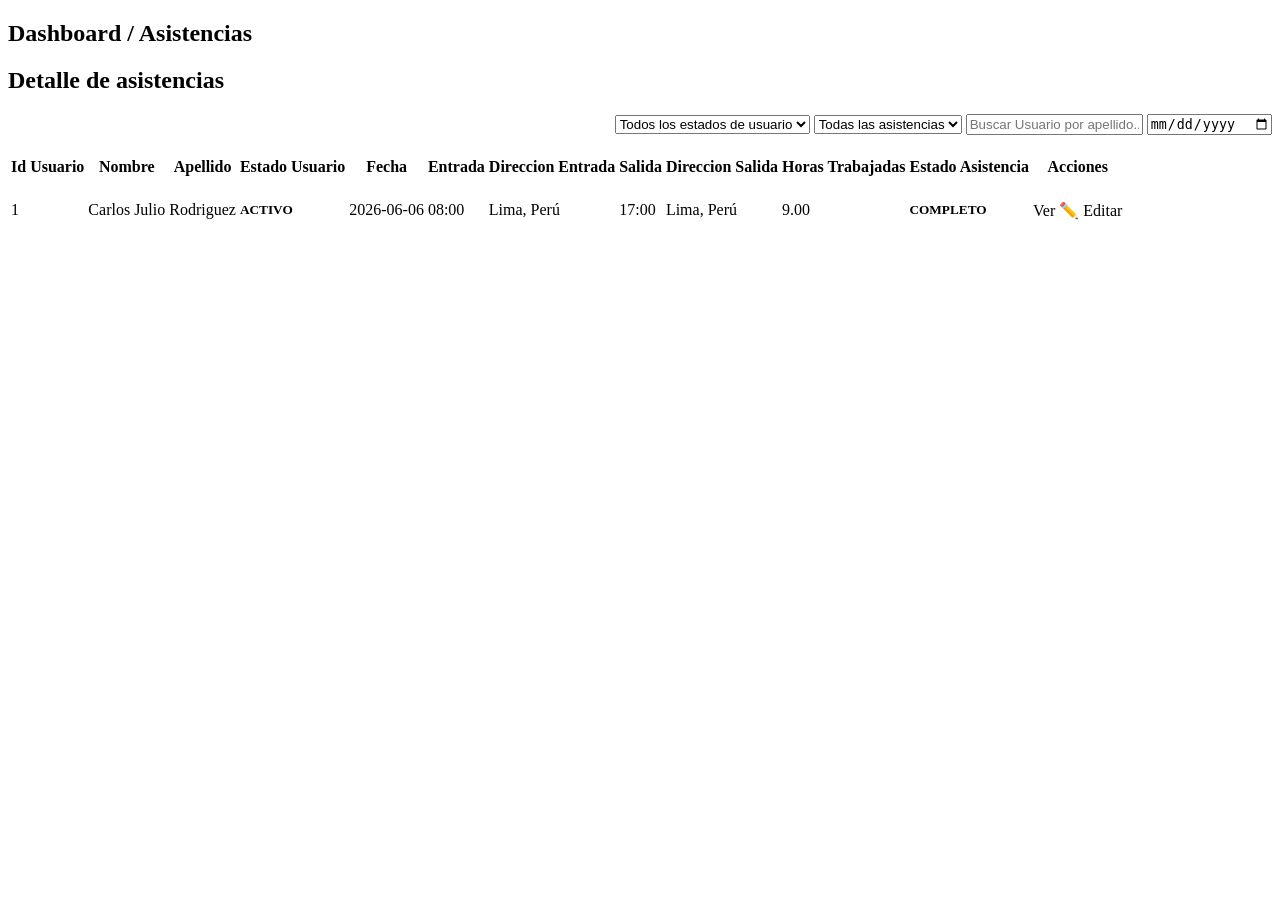
<file: src/main/resources/templates/admin/asistencias.html>
<!DOCTYPE html>
<html lang="en" xmlns:th="http://www.thymeleaf.org">
<head>
<meta charset="UTF-8">
<title>Asistencia - MyAttendanceApp</title>
	<link rel="stylesheet" th:href="@{/colors/colores.css}">
    <link rel="stylesheet" th:href="@{/css/layout.css}">
    <link rel="stylesheet" th:href="@{/css/table.css}">
    <link rel="stylesheet" th:href="@{/css/asistencias.css}">
</head>
<body>
	
	<header>
    	<div th:replace="~{fragments/navegator :: navegator}"></div>
	</header>

	<main>
    	<div class="container">
        <section class="container-top">
            <div th:replace="~{fragments/perfiltop :: perfiltop}"></div>
        </section>
        
        <section class="container-body">
          <div class="guia">
            <h2 class="main-guia">Dashboard / Asistencias</h2>
          </div>
          <div class="title">
            <h1>Detalle de asistencias</h1>
          </div>
          <div
            style="
              display: flex;
              flex-direction: row-reverse;
              justify-content: space-between;
              margin-bottom: 20px;
            "
          >
            <div class="filtros-asistencias">
              <select id="filtroDisponibilidad">
                <option value="">Todos los estados de usuario</option>
                <option value="DISPONIBLE">ACTIVO</option>
                <option value="OCUPADO">VACACIONES</option>
                <option value="CESADO">CESADO</option>
              </select>

              <select id="filtroAsistencias">
                <option value="">Todas las asistencias</option>
                <option value="COMPLETO">COMPLETO</option>
                <option value="TARDANZA">TARDANZA</option>
                <option value="FALTA">FALTA</option>
                <option value="PERMISO">PERMISO</option>
              </select>

              <input
                type="text"
                id="buscadorNombre"
                placeholder="Buscar Usuario por apellido..."
              />
              <input type="date" id="filtroFecha" />
            </div>
          </div>
          <div class="tabla">
            <table>
              <thead>
                <tr>
                  <th>Id Usuario</th>
                  <th>Nombre</th>
                  <th>Apellido</th>
                  <th>Estado Usuario</th>
                  <th>Fecha</th>
                  <th>Entrada</th>
                  <th>Direccion Entrada</th>
                  <th>Salida</th>
                  <th>Direccion Salida</th>
                  <th>Horas Trabajadas</th>
                  <th>Estado Asistencia</th>
                  <th>Acciones</th>
                </tr>
              </thead>
              <tbody id="tbodyAsistencias">
    <tr th:each="asis : ${asistencias}">
        <td th:text="${asis.idusuario}">1</td>
        <td th:text="${asis.nombres}">Carlos Julio</td>
        <td th:text="${asis.apellidos}">Rodriguez</td>

        <td>
            <div class="estado-text"
                 th:classappend="${asis.estadoUsuario == 'Activo'} ? ' estado-disponible' : 
                                 (${asis.estadoUsuario == 'Vacaciones'} ? ' estado-vacaciones' : ' estado-cesado')">
                <h5 th:text="${asis.estadoUsuario}">ACTIVO</h5>
            </div>
        </td>

        <td th:text="${asis.fecha}">2026-06-06</td>
        <td th:text="${asis.horaentrada}">08:00</td>
        <td th:text="${asis.direntrada}">Lima, Perú</td>
        <td th:text="${asis.horasalida}">17:00</td>
        <td th:text="${asis.dirsalida}">Lima, Perú</td>
        <td th:text="${asis.horastrabajadas}">9.00</td>

        <td>
            <div class="estado-text"
                 th:classappend="${asis.estadoAsistencia == 'Completo'} ? ' estado-completo' :
                                 (${asis.estadoAsistencia == 'Tardanza'} ? ' estado-tardanza' :
                                 (${asis.estadoAsistencia == 'Falta'} ? ' estado-falta' : ' estado-permiso'))">
                <h5 th:text="${asis.estadoAsistencia}">COMPLETO</h5>
            </div>
        </td>

        <td>
            <div class="buttons-table">
                <a class="button-crud btn-details"
                   th:href="@{/admin/asistencias/{id}(id=${asis.idasistencia})}">
                    Ver
                </a>

                <a th:href="@{/admin/asistencias/editar/{id}(id=${asis.idasistencia})}"
				   class="btn-edit">
				    ✏️ Editar
				</a>
            </div>
        </td>
    </tr>
</tbody>
            </table>
          </div>
        </section>

	 </div>
	</main>
</body>
</html>
</file>
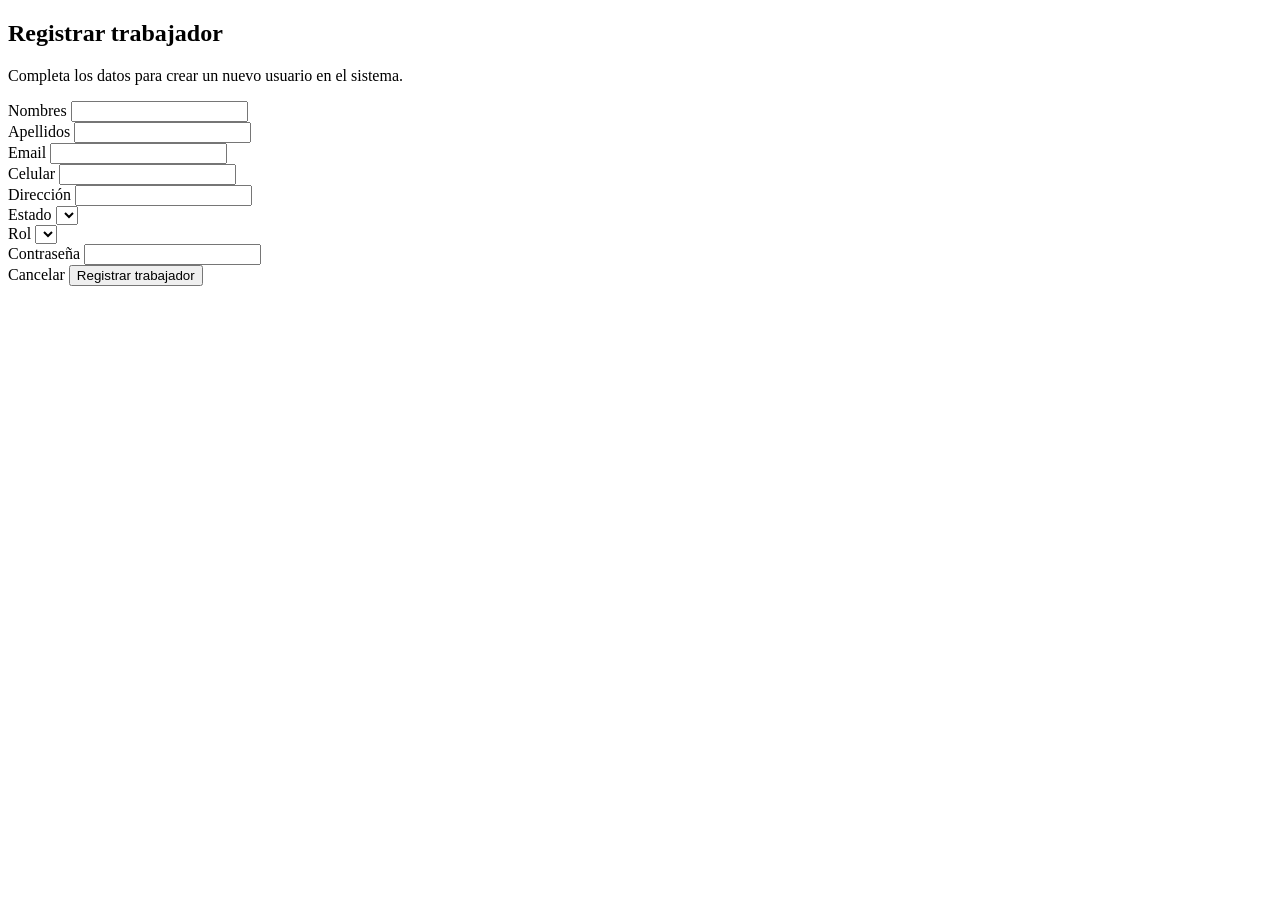
<file: src/main/resources/templates/admin/crearusuario.html>
<!DOCTYPE html>
<html lang="en" xmlns:th="http://www.thymeleaf.org">
<head>
<meta charset="UTF-8">
<title>registrar</title>
<link rel="stylesheet" th:href="@{/css/editarusuario.css}">
</head>
<body>

<div class="edit-page">

    <div class="edit-card">

        <div class="edit-header">
            <h2>Registrar trabajador</h2>
            <p>Completa los datos para crear un nuevo usuario en el sistema.</p>
        </div>

        <form th:action="@{/admin/trabajadores/guardar}" method="post">

            <div class="form-grid">

                <div class="form-group">
                    <label>Nombres</label>
                    <input type="text" name="nombres" required>
                </div>

                <div class="form-group">
                    <label>Apellidos</label>
                    <input type="text" name="apellidos" required>
                </div>

                <div class="form-group">
                    <label>Email</label>
                    <input type="email" name="email" required>
                </div>

                <div class="form-group">
                    <label>Celular</label>
                    <input type="text" name="celular" required>
                </div>

                <div class="form-group full">
                    <label>Dirección</label>
                    <input type="text" name="direccion">
                </div>

                <div class="form-group">
                    <label>Estado</label>
                    <select name="idestado" required>
                        <option th:each="e : ${estados}"
                                th:value="${e.idestado}"
                                th:text="${e.descripcion}">
                        </option>
                    </select>
                </div>

                <div class="form-group">
                    <label>Rol</label>
                    <select name="idrol" required>
                        <option th:each="r : ${roles}"
                                th:value="${r.idrol}"
                                th:text="${r.descripcion}">
                        </option>
                    </select>
                </div>

                <div class="form-group full">
                    <label>Contraseña</label>
                    <input type="password" name="pwd" th:minlength="8" required>
                </div>

            </div>

            <div class="edit-actions">
                <a th:href="@{/admin/trabajadores}" class="btn-cancelar">
                    Cancelar
                </a>
                <button type="submit" class="btn-guardar">
                    Registrar trabajador
                </button>
            </div>

        </form>

    </div>

</div>

</body>
</html>
</file>
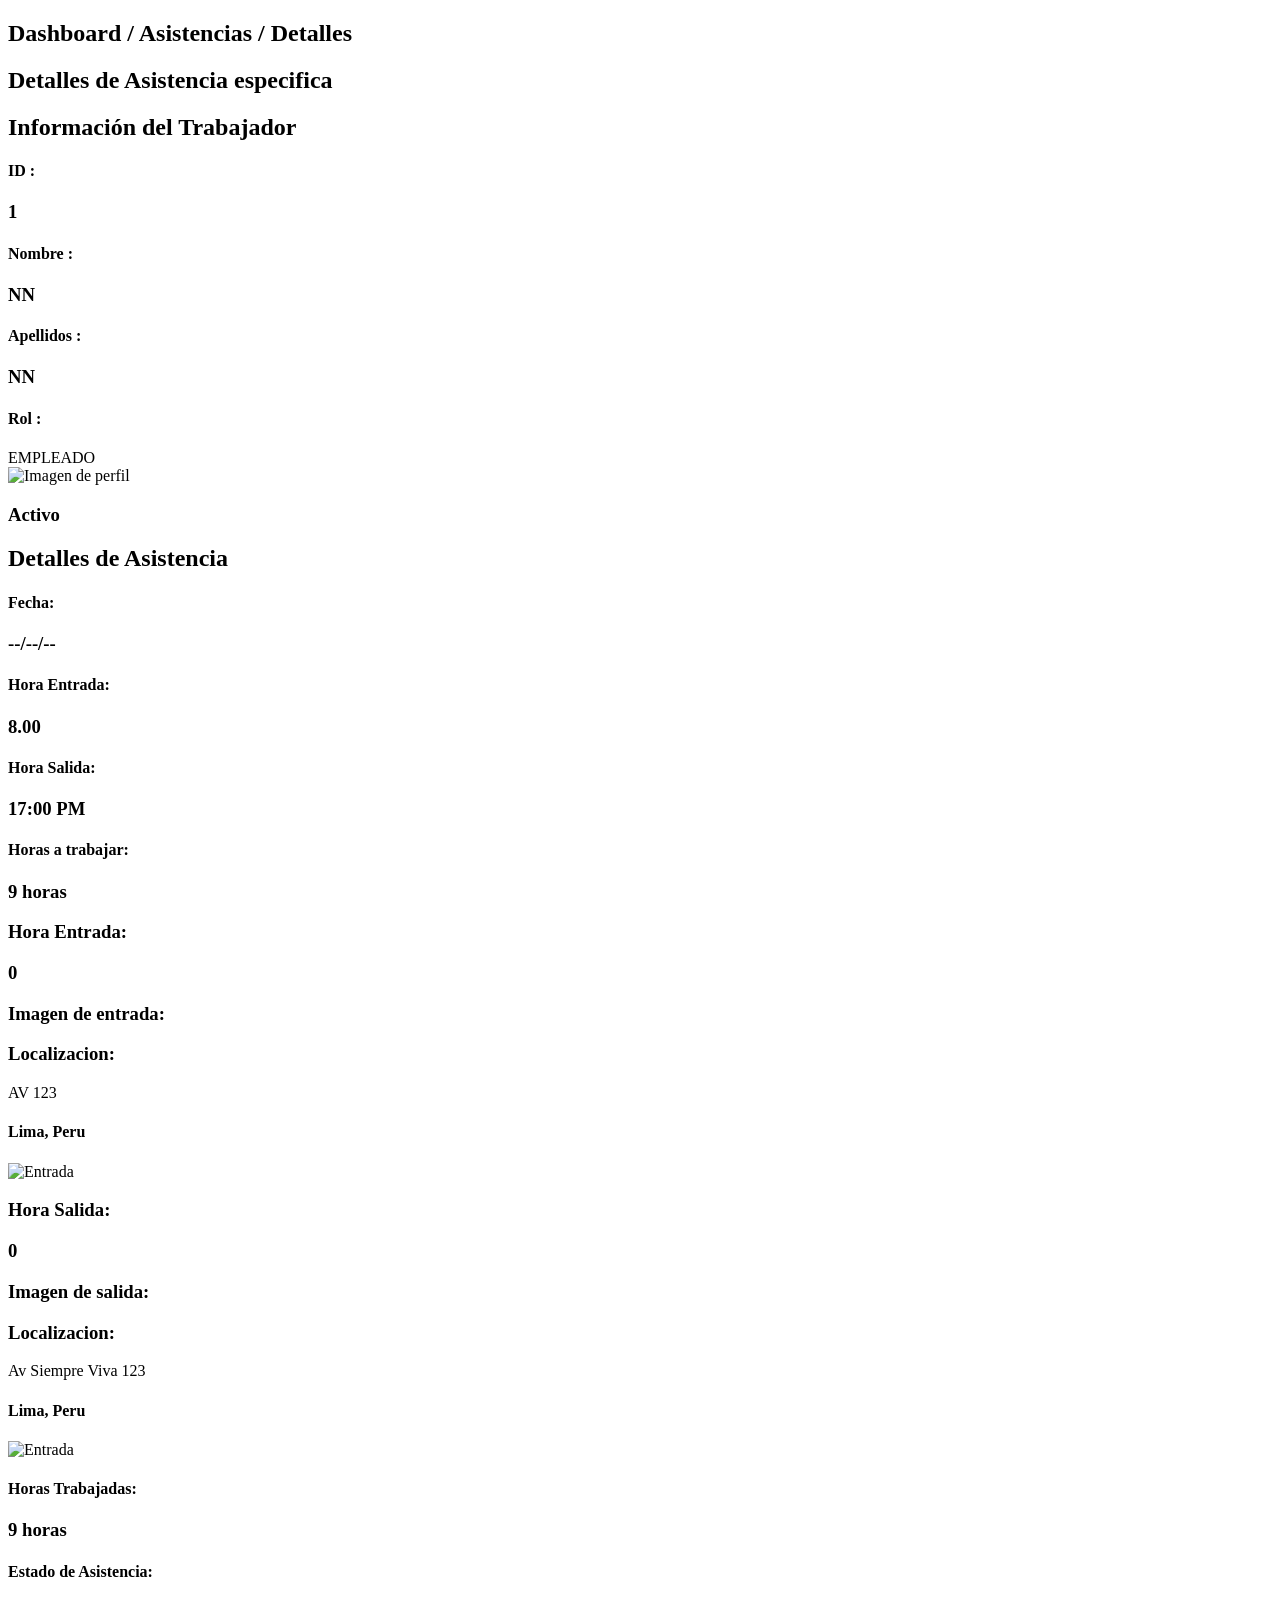
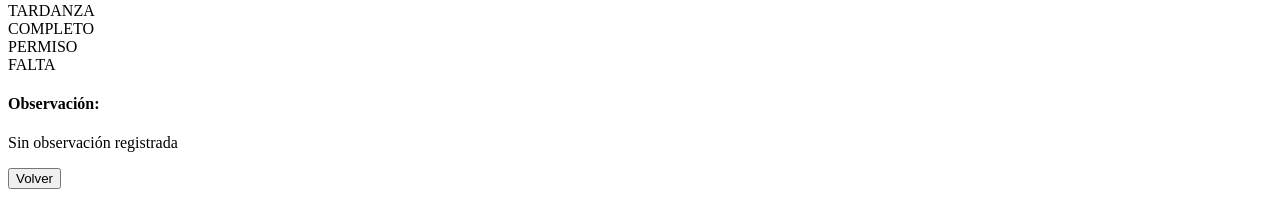
<file: src/main/resources/templates/admin/detalleasistencia.html>
<!DOCTYPE html>
<html lang="es" xmlns:th="http://www.thymeleaf.org">
<head>
<meta charset="UTF-8">
 <title>Detalles de Asistencia - MyAttendanceApp</title>

    <link rel="stylesheet" th:href="@{/colors/colores.css}">
    <link rel="stylesheet" th:href="@{/css/layout.css}">
    <link rel="stylesheet" th:href="@{/css/detalle-asistencia.css}">
    <link rel="stylesheet" th:href="@{/css/table.css}">
</head>
<body>

	<header>
    	<div th:replace="~{fragments/navegator :: navegator}"></div>
	</header>

	<main>
        <div class="container">
        
			<section class="container-top">
            	<div th:replace="~{fragments/perfiltop :: perfiltop}"></div>
        	</section>
        	
            <section class="container-body">
                <div class="guia">
                    <h2 class="main-guia">Dashboard / Asistencias / Detalles</h2>
                </div>
                    <div class="title">
                    <h1>Detalles de Asistencia especifica</h1>
                </div>
                <div class="details-section">
                    <div class="details-card">
                        <h2>Información del Trabajador</h2>
                        <div class="details-user">
                            <div class="user-info-1">
                                <div class="info"><h4>ID :</h4><h3 th:text="${usuario.idusuario}">1</h3></div>
                                <div class="info"><h4>Nombre :</h4><h3 th:text="${usuario.nombres}">NN</h3></div>
                                <div class="info"><h4>Apellidos :</h4><h3 th:text="${usuario.apellidos}">NN</h3></div>
                                <div class="info">
                                    <h4>Rol :</h4>
                                    <div class="user-rol">EMPLEADO</div>
                                </div>
                            </div>
                            <div class="user-info-2">
                                <div class="user-img">
                                    <img th:src="${usuario.fotoperfil != null ? usuario.fotoperfil : '/img/icon/Icon_Perfil.webp'}"
     								alt="Imagen de perfil">
                                </div>
                                <div class="user-estado">
                                    <h3>Activo</h3>
                                </div>
                            </div>
                        </div>
                    </div>

                    <div class="details-card">
                        <h2>Detalles de Asistencia</h2>
                        <div class="details-asistencia-box">
                            <div class="fecha">
                                <h4>Fecha:</h4>
                                <h3 th:text="${asistencia.fecha}">--/--/--</h3>

                            </div>
                            
                            <div class="hora-max">
                                <h4>Hora Entrada:</h4> <h3>8.00</h3>
                                <h4>Hora Salida:</h4> <h3>17:00 PM</h3>
                                <h4>Horas a trabajar:</h4> <h3>9 horas</h3>
                            </div>
                            <div class="asistencia-user">
                                <div class="user-hora-box">
                                    <div class=" user-hora entrada">
                                        <h3>Hora Entrada:</h3> <h3 th:text="${asistencia.horaentrada != null ? asistencia.horaentrada : '-'}">0</h3>
                                    </div>
                                    <div class="user-asistencia-info">
                                        <div class="user-asistencia-info-box">
                                            <h3>Imagen de entrada:</h3>
                                            <div class="localizacion">
                                                <h3>Localizacion:</h3>
                                                <div class="localizacion-info">
                                                    <p th:text="${asistencia.direntrada != null ? asistencia.direntrada : 'Sin dirección'}">
													    AV 123
													</p>
                                                    <h4>Lima, Peru</h4>
                                                </div>
                                            </div>
                                        </div>
                                        <div class="asistencia-imagen">
                                            <img th:src="${asistencia.fotoentrada != null ? asistencia.fotoentrada : '/img/icon/Icon_Calendar.png'}"
     											alt="Entrada">
                                        </div>
                                    </div>
                                </div>
                                
                                <div class="user-hora-box">
                                    <div class=" user-hora salida">
                                        <h3>Hora Salida:</h3> <h3 th:text="${asistencia.horasalida != null ? asistencia.horasalida : '-'}">0</h3>
                                    </div>
                                    <div class="user-asistencia-info">
                                        <div class="user-asistencia-info-box">
                                            <h3>Imagen de salida:</h3>
                                            <div class="localizacion">
                                                <h3>Localizacion:</h3>
                                                <div class="localizacion-info">
                                                    <p th:text="${asistencia.dirsalida != null ? asistencia.dirsalida : 'Sin dirección'}">
													    Av Siempre Viva 123
													</p>
                                                    <h4>Lima, Peru</h4>
                                                </div>
                                            </div>
                                        </div>
                                        <div class="asistencia-imagen">
                                            <img th:src="${asistencia.fotosalida != null ? asistencia.fotosalida : '/img/icon/Icon_Calendar.png'}"
     											alt="Entrada">
                                        </div>
                                    </div>
                                </div>
                            </div>

                            <div class="horas-user">
                                <h4>Horas Trabajadas:</h4>
                                <h3 th:text="${asistencia.horastrabajadas != null ? asistencia.horastrabajadas + ' horas' : '0 horas'}">
								    9 horas
								</h3>
                            </div>

                            <div class="estado-asistencia">
                                <h4>Estado de Asistencia:</h4>
                                <div class="estado-text estado-completo">
                                    <div th:switch="${asistencia.idestadoasis}">
									    <div th:case="1" class="estado-text estado-tardanza">TARDANZA</div>
									    <div th:case="2" class="estado-text estado-completo">COMPLETO</div>
									    <div th:case="3" class="estado-text estado-permiso">PERMISO</div>
									    <div th:case="4" class="estado-text estado-falta">FALTA</div>
									</div>
                                </div>  
                            </div>
                            
                            <div class="observacion-asistencia">
							    <h4>Observación:</h4>
							
							    <div class="observacion-box">
							        <p th:text="${asistencia.observacion != null && !asistencia.observacion.isEmpty() 
							                    ? asistencia.observacion 
							                    : 'Sin observación registrada'}">
							            Sin observación registrada
							        </p>
							    </div>
							</div>

                        </div>
                    </div>

                    <section class="container-bottom">
                        <div class="buttons-bottom">
                            <button class="btn-secondary" onclick="window.history.back()">Volver</button>
                        </div>
                    </section>
                  </div>
            </section>

        </div>
    </main>

</body>
</html>
</file>
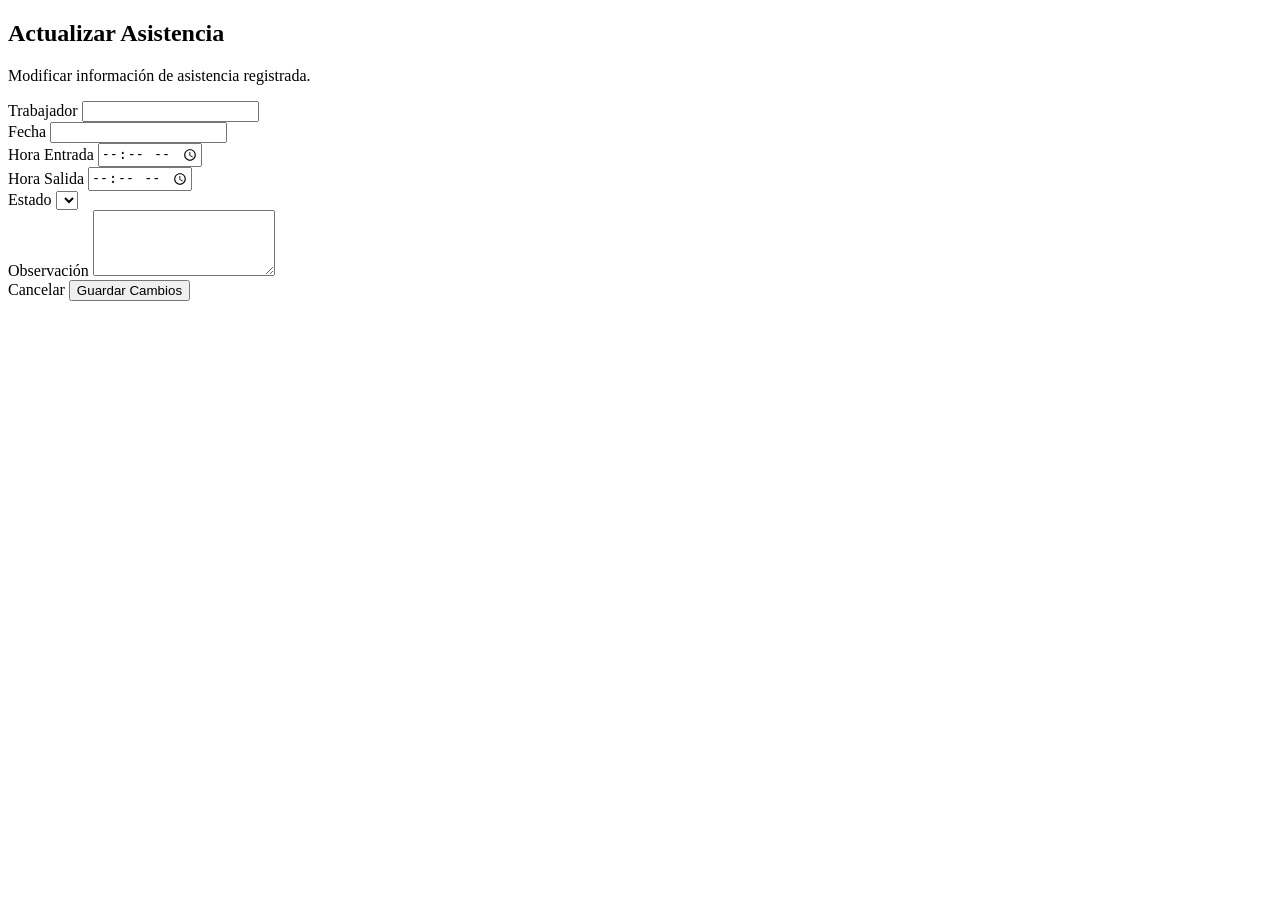
<file: src/main/resources/templates/admin/editarasistencia.html>
<!DOCTYPE html>
<html lang="en" xmlns:th="http://www.thymeleaf.org">
<head>
<meta charset="UTF-8">
<link rel="stylesheet" th:href="@{/css/editarusuario.css}">
<title>Insert title here</title>
</head>
<body>

		<div class="edit-page">

			    <div class="edit-card">
			
			        <div class="edit-header">
			            <h2>Actualizar Asistencia</h2>
			            <p>Modificar información de asistencia registrada.</p>
			        </div>
			
			        <form th:action="@{/admin/asistencias/actualizar}" method="post">
			
			            <input type="hidden"
			                   name="idasistencia"
			                   th:value="${asistencia.idasistencia}">
			
			            <div class="form-grid">
			
			                <div class="form-group">
			                    <label>Trabajador</label>
			                    <input type="text"
			                           th:value="${asistencia.objUsuario.nombres + ' ' + asistencia.objUsuario.apellidos}"
			                           readonly>
			                </div>
			
			                <div class="form-group">
			                    <label>Fecha</label>
			                    <input type="text"
			                           th:value="${asistencia.fecha}"
			                           readonly>
			                </div>
			
			                <div class="form-group">
			                    <label>Hora Entrada</label>
			                    <input type="time"
			                           name="horaentrada"
			                           th:value="${asistencia.horaentrada}">
			                </div>
			
			                <div class="form-group">
			                    <label>Hora Salida</label>
			                    <input type="time"
			                           name="horasalida"
			                           th:value="${asistencia.horasalida}">
			                </div>
			
			                <div class="form-group full">
			                    <label>Estado</label>
			
			                    <select name="idestadoasis">
			
			                        <option th:each="e : ${estados}"
			                                th:value="${e.idestadoasis}"
			                                th:text="${e.descripcion}"
			                                th:selected="${e.idestadoasis == asistencia.idestadoasis}">
			                        </option>
			
			                    </select>
			                </div>
			
			                <div class="form-group full">
			                    <label>Observación</label>
			
			                    <textarea
			                            name="observacion"
			                            rows="4"
			                            th:text="${asistencia.observacion}">
			                    </textarea>
			
			                </div>
			
			            </div>
			
			            <div class="edit-actions">
			
			                <a th:href="@{/admin/asistencias}"
			                   class="btn-cancelar">
			                    Cancelar
			                </a>
			
			                <button type="submit"
			                        class="btn-guardar">
			                    Guardar Cambios
			                </button>
			
			            </div>
			
			        </form>
			
			    </div>
			
			</div>

</body>
</html>
</file>
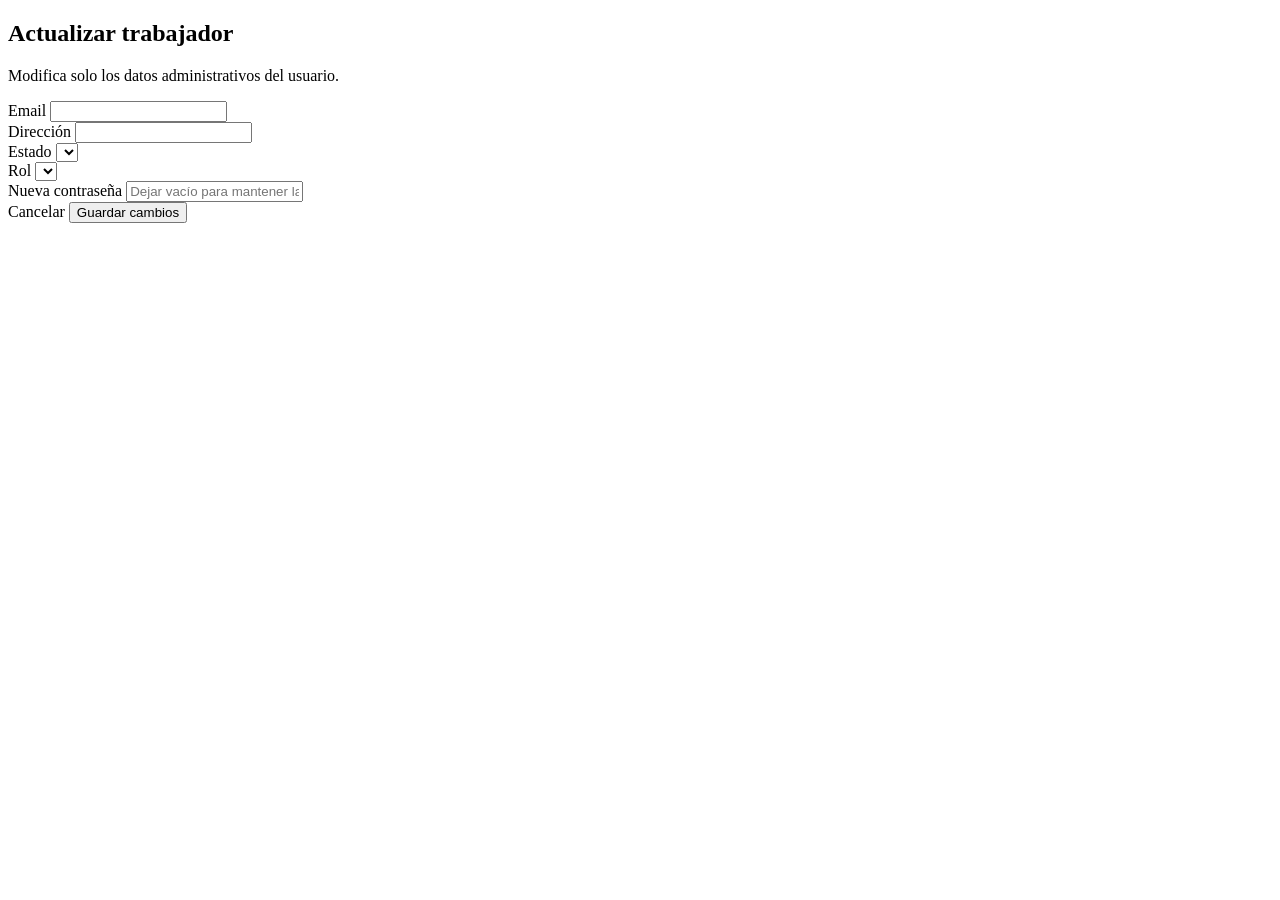
<file: src/main/resources/templates/admin/editarusuario.html>
<!DOCTYPE html>
<html lang="en" xmlns:th="http://www.thymeleaf.org">
<head>
<meta charset="UTF-8">
<title>acualizar</title>
<link rel="stylesheet" th:href="@{/css/editarusuario.css}">
</head>
<body>
		<div class="edit-page">

    <div class="edit-card">

        <div class="edit-header">
            <h2>Actualizar trabajador</h2>
            <p>Modifica solo los datos administrativos del usuario.</p>
        </div>

        <form th:action="@{/admin/trabajadores/actualizar}" method="post">

            <input type="hidden" name="idusuario" th:value="${usuario.idusuario}">

            <div class="form-grid">

                <div class="form-group">
                    <label>Email</label>
                    <input type="email"
                           name="email"
                           th:value="${usuario.email}"
                           required>
                </div>

                <div class="form-group">
                    <label>Dirección</label>
                    <input type="text"
                           name="direccion"
                           th:value="${usuario.direccion}">
                </div>

                <div class="form-group">
                    <label>Estado</label>
                    <select name="idestado">
                        <option th:each="e : ${estados}"
                                th:value="${e.idestado}"
                                th:text="${e.descripcion}"
                                th:selected="${e.idestado == usuario.idestado}">
                        </option>
                    </select>
                </div>

                <div class="form-group">
                    <label>Rol</label>
                    <select name="idrol">
                        <option th:each="r : ${roles}"
                                th:value="${r.idrol}"
                                th:text="${r.descripcion}"
                                th:selected="${r.idrol == usuario.idrol}">
                        </option>
                    </select>
                </div>

                <div class="form-group full">
                    <label>Nueva contraseña</label>
                    <input type="password"
                           name="pwd"
                           placeholder="Dejar vacío para mantener la contraseña actual">
                </div>

            </div>

            <div class="edit-actions">
                <a th:href="@{/admin/trabajadores}" class="btn-cancelar">Cancelar</a>
                <button type="submit" class="btn-guardar">
                    Guardar cambios
                </button>
            </div>

        </form>

    </div>

</div>
</body>
</html>
</file>
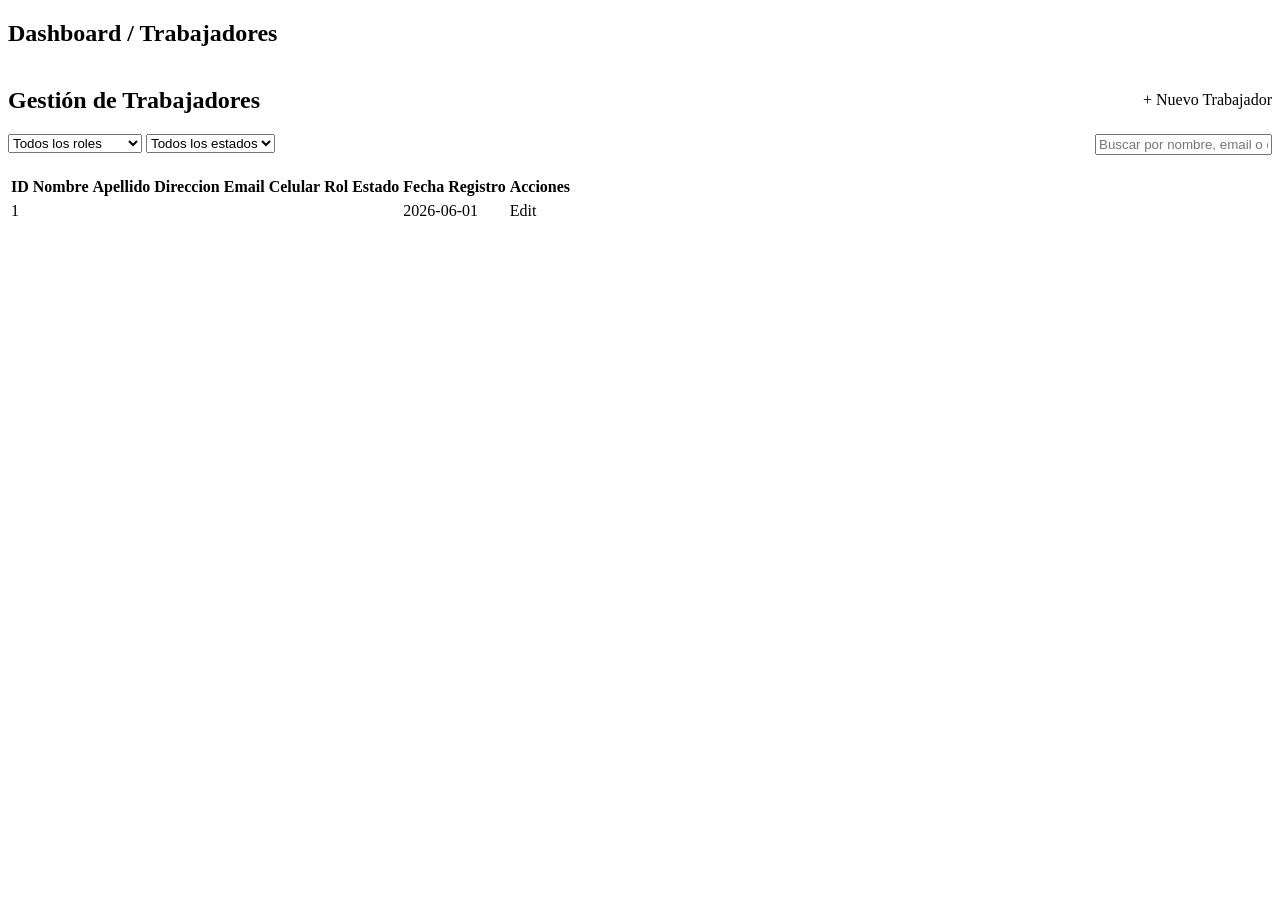
<file: src/main/resources/templates/admin/usuarios.html>
<!DOCTYPE html>
<html lang="en" xmlns:th="http://www.thymeleaf.org">
<head>
<meta charset="UTF-8">
<title>Usuarios - MyAttendanceApp</title>
	<link rel="stylesheet" th:href="@{/colors/colores.css}">
    <link rel="stylesheet" th:href="@{/css/layout.css}">
    <link rel="stylesheet" th:href="@{/css/table.css}">
    <link rel="stylesheet" th:href="@{/css/usuarios.css}">
</head>
<body>
	
	<header>
    	<div th:replace="~{fragments/navegator :: navegator}"></div>
	</header>

	<main>
    	<div class="container">
        <section class="container-top">
            <div th:replace="~{fragments/perfiltop :: perfiltop}"></div>
        </section>
     <section class="container-body">
                <div class="guia">
                    <h2 class="main-guia">Dashboard / Trabajadores</h2>
                </div>
                    <div class="title"
					     style="display:flex; justify-content:space-between; align-items:center; flex-wrap:wrap; gap:12px;">
					
					    <h1>Gestión de Trabajadores</h1>
					    <a th:href="@{/admin/trabajadores/nuevo}"
					       class="btn-primary">
					        + Nuevo Trabajador
					    </a>
					</div>

                <div class="filters-section" style="display: flex;flex-direction: row-reverse;justify-content: space-between; margin-bottom: 20px;">
                    <div class="search-box">
                        <input type="text" id="searchUsuarios" placeholder="Buscar por nombre, email o documento..." class="search-input">
                    </div>

                    <div class="filter-group" >
                        <select id="filterRol" class="filter-select">
                            <option value="">Todos los roles</option>
                            <option value="EMPLEADO">EMPLEADO</option>
                            <option value="ADMIN">ADMINISTRADOR</option>
                            
                        </select>
                        <select id="filterEstado" class="filter-select">
                            <option value="">Todos los estados</option>
                            <option value="ACTIVO">ACTIVO</option>
							<option value="VACACIONES">VACACIONES</option>
							<option value="CESADO">CESADO</option>
                        </select>
                    </div>
                </div>
                <div class="tabla">
                    <table>
                        <thead>
                            <tr>
                                <th>ID</th>
                                <th>Nombre</th>
                                <th>Apellido</th>
                                <th>Direccion</th>
                                <th>Email</th>
                                <th>Celular</th>
                                <th>Rol</th>
                                <th>Estado</th>
                                <th>Fecha Registro</th>
                                <th>Acciones</th>
                            </tr>
                        </thead>
                        <tbody id="usuariosTableBody">
						    <tr th:each="usuario : ${usuarios}">
						        <td th:text="${usuario.idusuario}">1</td>						
						        <td th:text="${usuario.nombres}">
						        </td>						
						        <td th:text="${usuario.apellidos}">
						        </td>
						        <td th:text="${usuario.direccion}">
						        </td>
						        <td th:text="${usuario.email}">
						        </td>
						        <td th:text="${usuario.celular}">
						        </td>
						
						        <td style="justify-items:center;">
						            <div class="rol-text rol">
						
						                <h5 th:text="${usuario.objRol.descripcion}"></h5>
						            </div>
						        </td>
						
						        <td style="justify-items:center;">
	
						            <div class="estado-text"
						
						                 th:classappend="${
						                    usuario.idestado == 1 ?
						                    ' estado-disponible' :
						
						                    (usuario.idestado == 2 ?
						                    ' estado-vacaciones' :
						
						                    ' estado-cesado')
						                 }">
						
						                <h5 th:text="${usuario.objEstadoUsu.descripcion}"></h5>				
						            </div>					
						        </td>						
						        <td th:text="${usuario.fecha}">
						            2026-06-01
						        </td>						
						        <td>
						
						            <div class="buttons-table">
						
						                <div class="action-buttons">

									        <a th:href="@{/admin/trabajadores/editar/{id}(id=${usuario.idusuario})}"
									           class="btn-action btn-edit">
									            Edit
									        </a>
						
						   				</div>					
						            </div>						
						        </td>
						    </tr>
						
						</tbody>
                    </table>
                </div>
            </section>
        </div>
    </main>

</body>
</html>
</file>
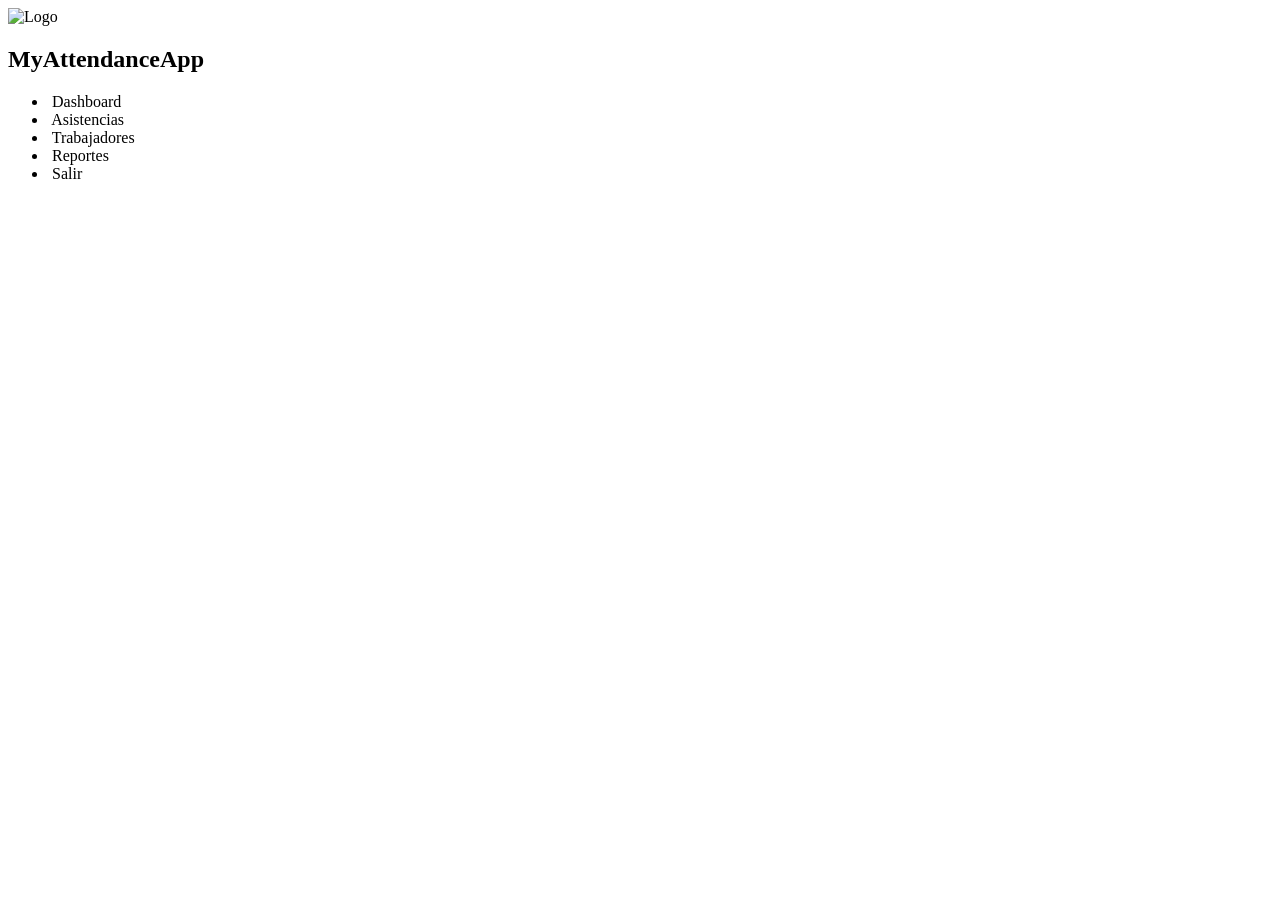
<file: src/main/resources/templates/fragments/navegator.html>
<!DOCTYPE html>
<html xmlns:th="http://www.thymeleaf.org">
<head>
<meta charset="UTF-8">
<title>Insert title here</title>
</head>
<body>

    <nav class="navegador" th:fragment="navegator">

    <div class="nav_top">

        <div class="nav-logo">
            <img th:src="@{/img/logo/logo_myattendance.png}"
                 alt="Logo">
        </div>

        <div class="nav-title">
            <h1>MyAttendanceApp</h1>
        </div>

    </div>

    <div class="nav_buttom">

        <ul>

            <li>
                <a th:href="@{/admin/dashboard}">
                    <span class="nav_icon">
                        <img th:src="@{/img/icon/Icon_House.png}" alt="">
                    </span>
                    <span>Dashboard</span>
                </a>
            </li>

            <li>
                <a th:href="@{/admin/asistencias}">
                    <span class="nav_icon">
                        <img th:src="@{/img/icon/Icon_Calendar.png}" alt="">
                    </span>
                    <span>Asistencias</span>
                </a>
            </li>

            <li>
                <a th:href="@{/admin/trabajadores}">
                    <span class="nav_icon">
                        <img th:src="@{/img/icon/Icon_Users.png}" alt="">
                    </span>
                    <span>Trabajadores</span>
                </a>
            </li>

            <li>
                <a th:href="@{/admin/reportes}">
                    <span class="nav_icon">
                        <img th:src="@{/img/icon/Icon_Report.png}" alt="">
                    </span>
                    <span>Reportes</span>
                </a>
            </li>

            <li>
                <a th:href="@{/admin/logout}">
                    <span class="nav_icon">
                        <img th:src="@{/img/icon/Icon_Exit.png}" alt="">
                    </span>
                    <span>Salir</span>
                </a>
            </li>

        </ul>

    </div>

</nav>

</body>
</html>
</file>
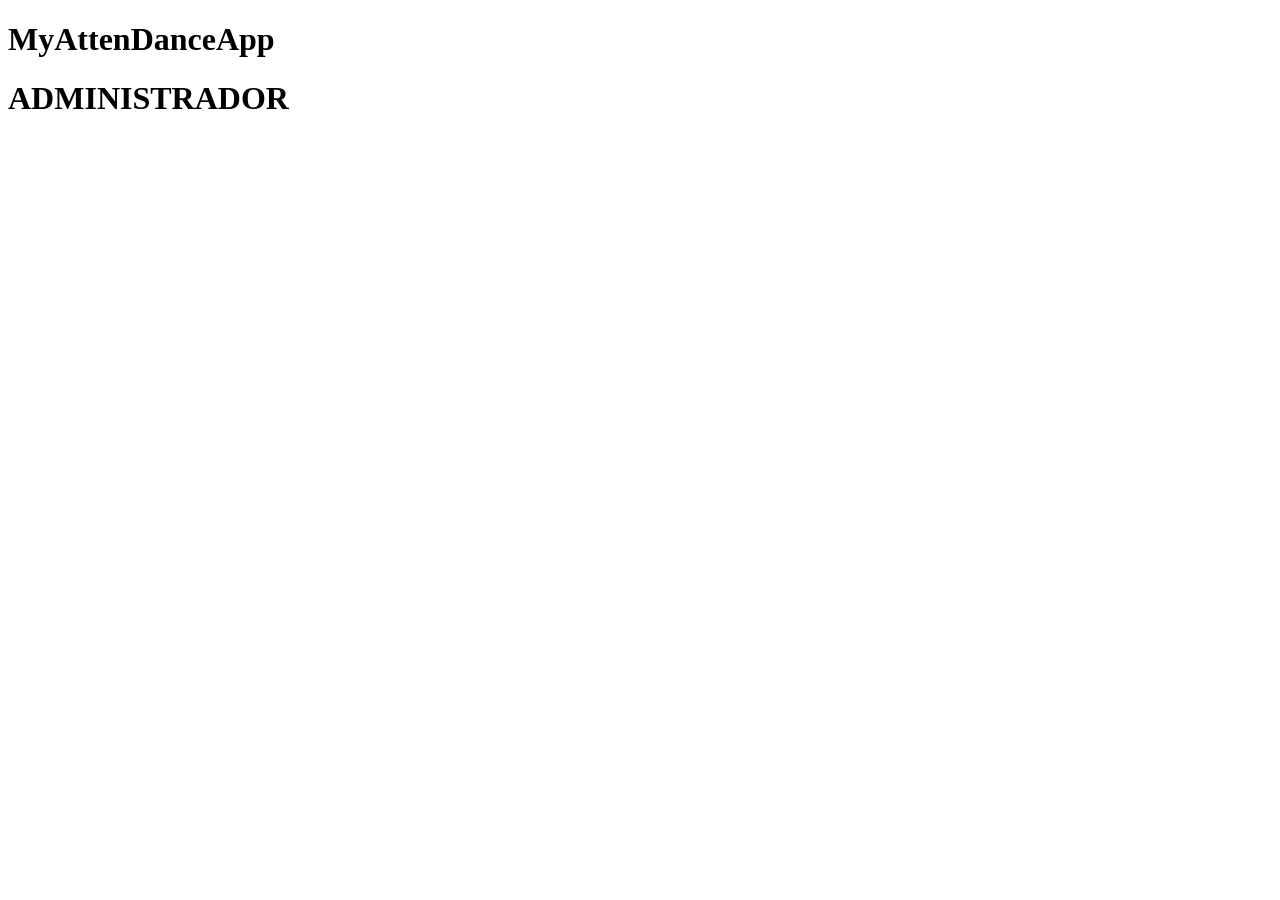
<file: src/main/resources/templates/fragments/perfiltop.html>
<!DOCTYPE html>
<html xmlns:th="http://www.thymeleaf.org">
<head>
<meta charset="UTF-8">
<title>Insert title here</title>
</head>
<body>


<div class="perfil" th:fragment="perfiltop">
    <div class="perfil-correo">
        <h1 class="correo" id="perfilEmail">MyAttenDanceApp</h1>
        <h1 class="rango" id="perfilRol">ADMINISTRADOR</h1>
    </div>
    <div class="perfil-img">
        <img th:src="@{/img/icon/Icon_Perfil.webp}" alt="">
    </div>
</div>
</body>
</html>
</file>
